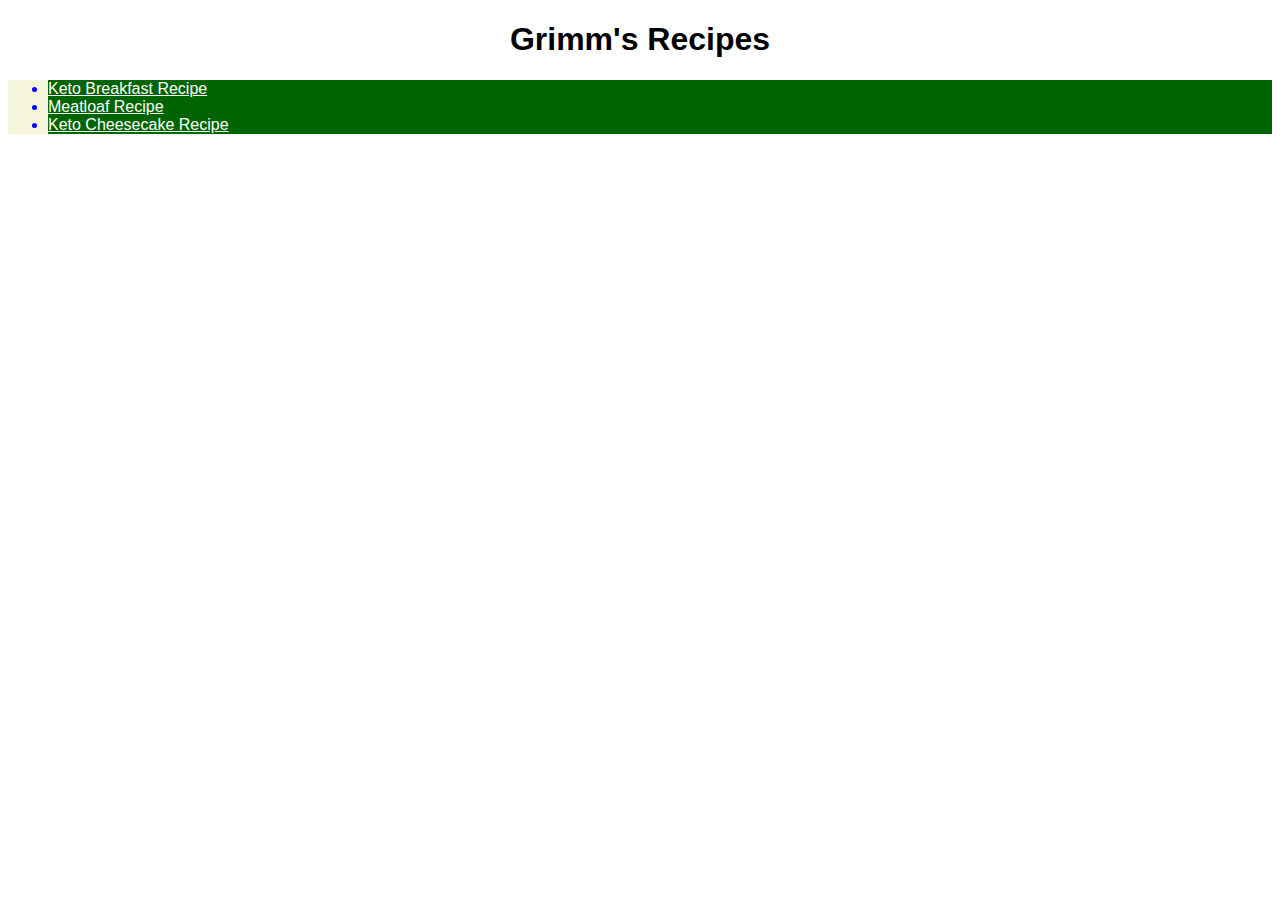
<file: index.html>
<!DOCTYPE html>
<html lang="en">
<head>
    <meta charset="UTF-8">
    <meta http-equiv="X-UA-Compatible" content="IE=edge">
    <meta name="viewport" content="width=device-width, initial-scale=1.0">
    <title>Recipes Project</title>
    <link rel="stylesheet" href="styles.css">
</head>
<body>
    <h1>Grimm's Recipes</h1>    

    <ul>
        <li><a href="recipes/ketobreakfast.html" class="indexlink">Keto Breakfast Recipe</a></li>
        <li><a href="recipes/meatloaf.html" class="indexlink">Meatloaf Recipe</a></li>
        <li><a href="recipes/ketocheesecake.html" class="indexlink">Keto Cheesecake Recipe</a></li>
    </ul>
    
</body>
</html>
</file>
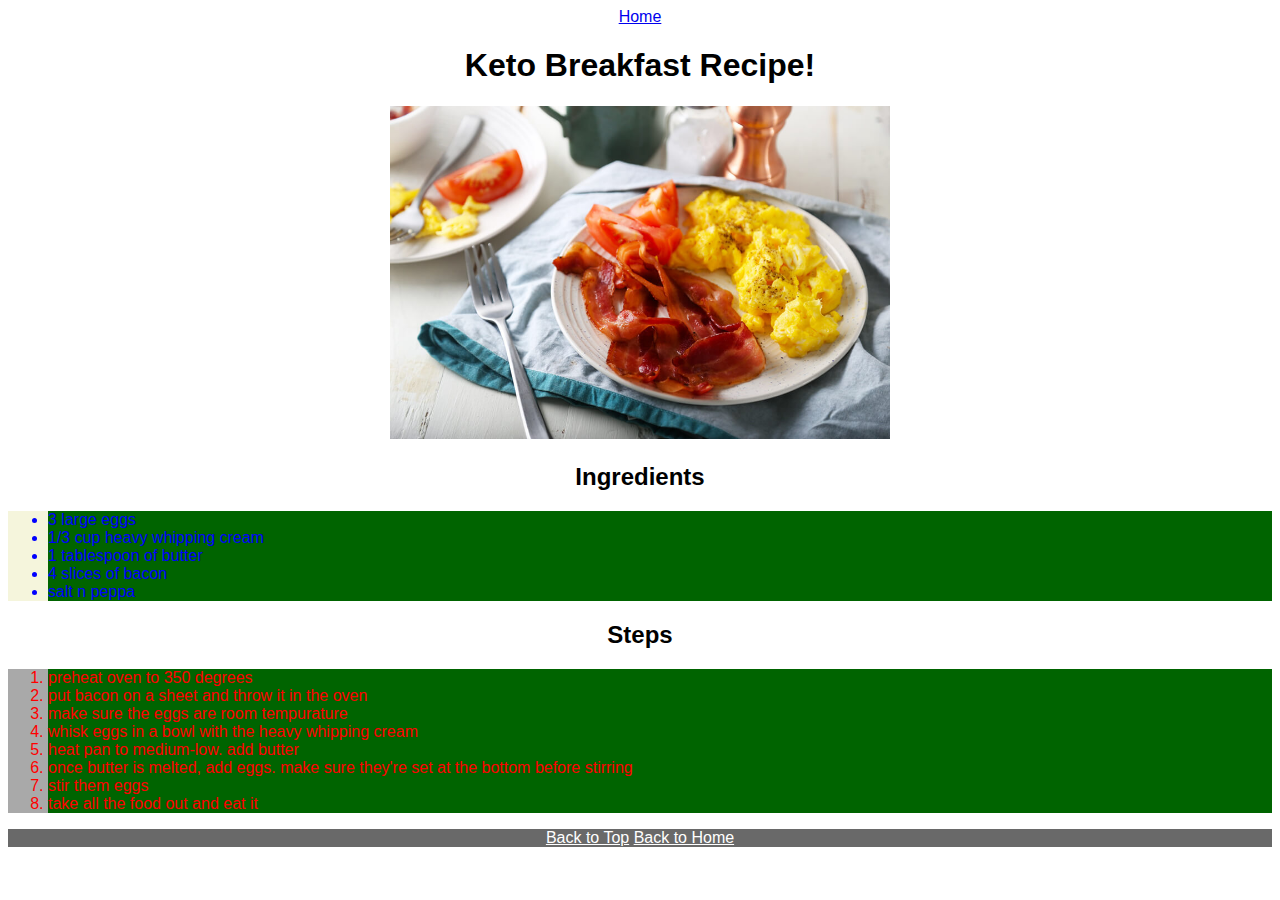
<file: recipes/ketobreakfast.html>
<!DOCTYPE html>
<html lang="en">
    <head>
        <meta charset="UTF-8">
        <meta http-equiv="X-UA-Compatible" content="IE=edge">
        <meta name="viewport" content="width=device-width, initial-scale=1.0">
        <title>Mom! The MEATLOAF!!</title>
        <link rel="stylesheet" href="../styles.css">
    </head>

    <body>
        
        <div class="top-menu">
            <a href="../index.html">Home</a>
        </div>

        <a name="top"></a>
        <h1>Keto Breakfast Recipe!</h1>
        <div class="image-section">
            <img src="../images/keto-bacon-and-eggs-featured.jpg">
        </div>  

        <h2>Ingredients</h2>
        <ul>
            <li>3 large eggs</li>
            <li>1/3 cup heavy whipping cream</li>
            <li>1 tablespoon of butter</li>
            <li>4 slices of bacon</li>
            <li>salt n peppa</li>
        </ul>

        <h2>Steps</h2>
        <ol>
            <li>preheat oven to 350 degrees</li>
            <li>put bacon on a sheet and throw it in the oven</li>
            <li>make sure the eggs are room tempurature</li>
            <li>whisk eggs in a bowl with the heavy whipping cream</li>
            <li>heat pan to medium-low. add butter</li>
            <li>once butter is melted, add eggs. make sure they're set at the bottom before stirring</li>
            <li>stir them eggs</li>
            <li>take all the food out and eat it</li>
        </ol>

        <div class="bottom-menu">
            <a href="#top">Back to Top</a>
            <a href="../index.html">Back to Home</a>
        </div>
    </body>
</html>
</file>
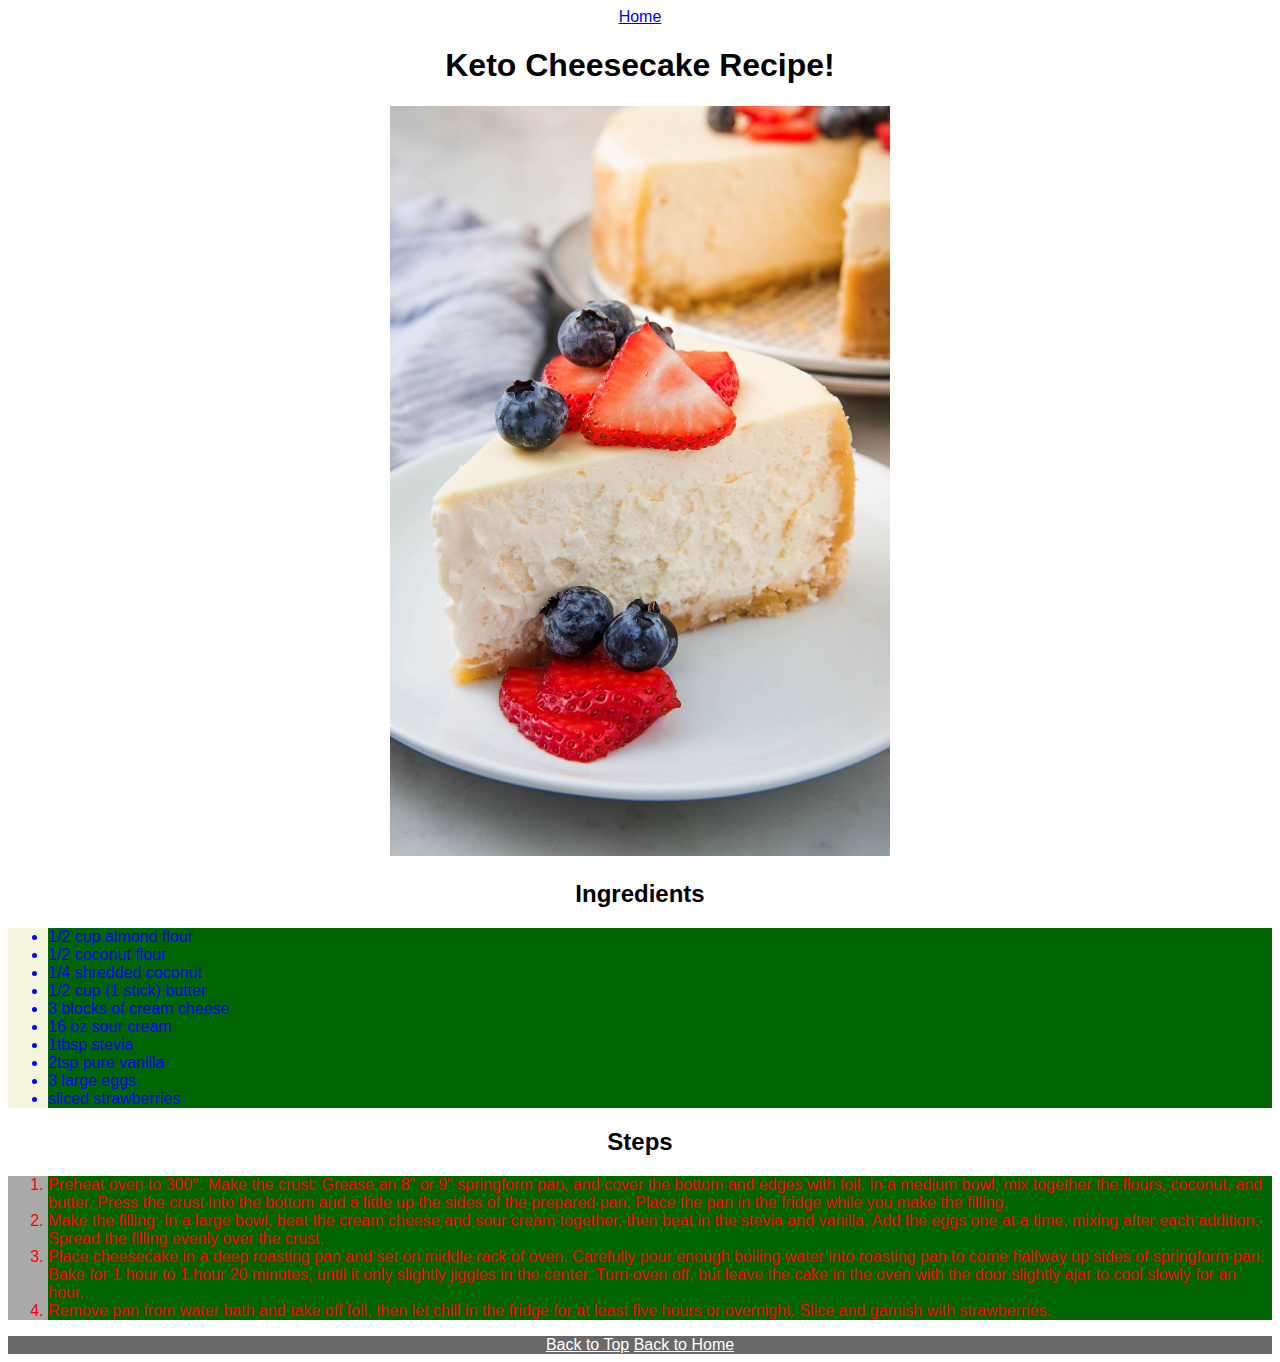
<file: recipes/ketocheesecake.html>
<!DOCTYPE html>
<html lang="en">
    <head>
        <meta charset="UTF-8">
        <meta http-equiv="X-UA-Compatible" content="IE=edge">
        <meta name="viewport" content="width=device-width, initial-scale=1.0">
        <title>Mom! The MEATLOAF!!</title>
        <link rel="stylesheet" href="../styles.css">
    </head>

    <body>
        
        <div class="top-menu">
            <a href="../index.html">Home</a>
        </div>

        <a name="top"></a>
        <h1>Keto Cheesecake Recipe!</h1>
        <div class="image-section">
            <img src="../images/delish-sugar-free-cheesecake-177-1542821232.jpg">
        </div>

        <h2>Ingredients</h2>
        <ul>
            <li>1/2 cup almond flour</li>
            <li>1/2 coconut flour</li>
            <li>1/4 shredded coconut</li>
            <li>1/2 cup (1 stick) butter</li>
            <li>3 blocks of cream cheese</li>
            <li>16 oz sour cream</li>
            <li>1tbsp stevia</li>
            <li>2tsp pure vanilla</li>
            <li>3 large eggs</li>
            <li>sliced strawberries</li>
        </ul>

        <h2>Steps</h2>
        <ol>
            <li>Preheat oven to 300°. Make the crust: Grease an 8" or 9" springform pan, and cover the bottom and edges with foil. In a medium bowl, mix together the flours, coconut, and butter. Press the crust into the bottom and a little up the sides of the prepared pan. Place the pan in the fridge while you make the filling.</li>
            <li>Make the filling: In a large bowl, beat the cream cheese and sour cream together, then beat in the stevia and vanilla. Add the eggs one at a time, mixing after each addition. Spread the filling evenly over the crust. </li>
            <li>Place cheesecake in a deep roasting pan and set on middle rack of oven. Carefully pour enough boiling water into roasting pan to come halfway up sides of springform pan. Bake for 1 hour to 1 hour 20 minutes, until it only slightly jiggles in the center. Turn oven off, but leave the cake in the oven with the door slightly ajar to cool slowly for an hour.</li>
            <li>Remove pan from water bath and take off foil, then let chill in the fridge for at least five hours or overnight. Slice and garnish with strawberries.</li>
        </ol>

        <div class="bottom-menu">
            <a href="#top">Back to Top</a>
            <a href="../index.html">Back to Home</a>
        </div>
    </body>
</html>
</file>
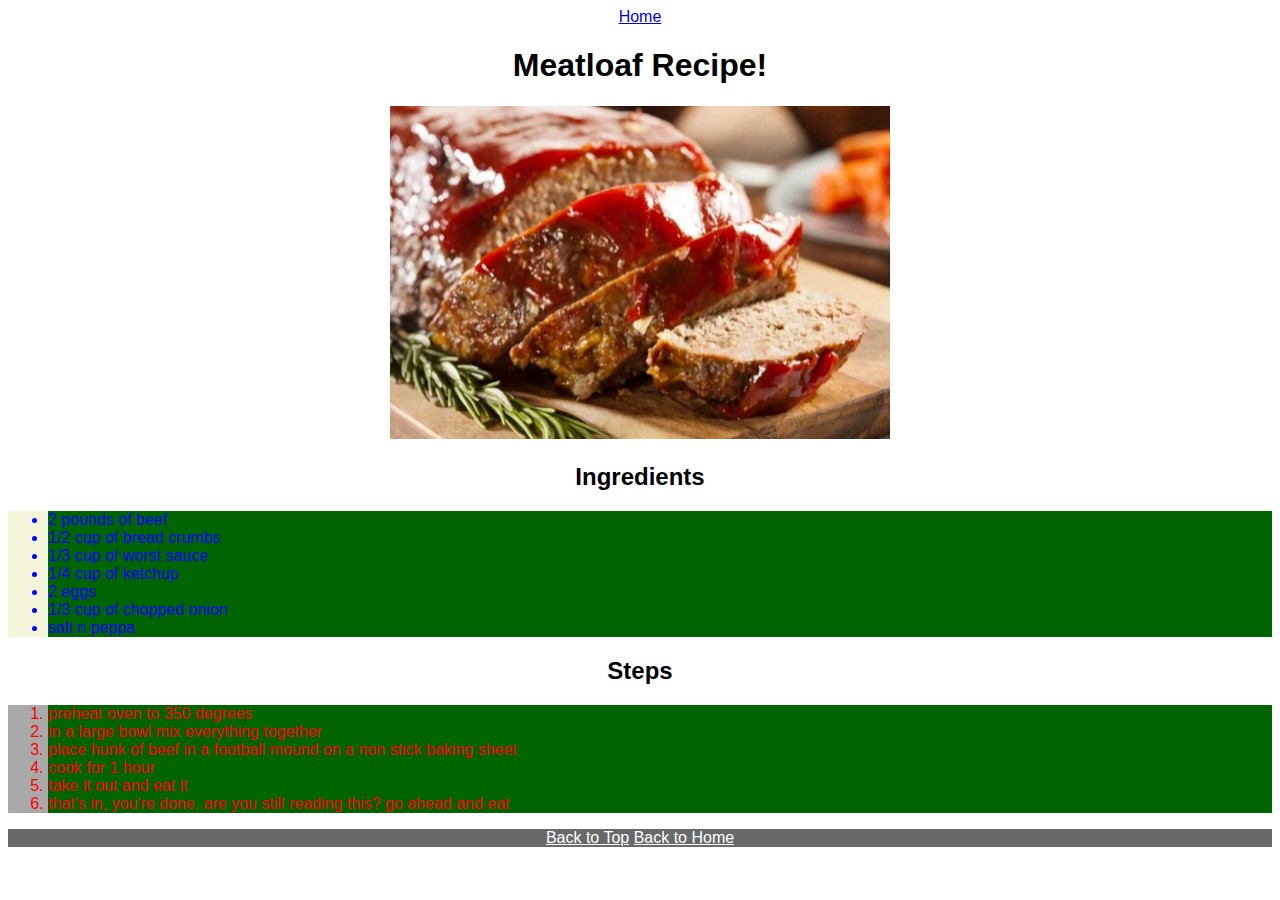
<file: recipes/meatloaf.html>
<!DOCTYPE html>
<html lang="en">
    <head>
        <meta charset="UTF-8">
        <meta http-equiv="X-UA-Compatible" content="IE=edge">
        <meta name="viewport" content="width=device-width, initial-scale=1.0">
        <title>Mom! The MEATLOAF!!</title>
        <link rel="stylesheet" href="../styles.css">
    </head>

    <body>
        <div class="top-menu">
            <a href="../index.html">Home</a>
        </div>
        <a name="top"></a>
        <h1>Meatloaf Recipe!</h1>
        <div class="image-section">
            <img src="../images/meatloaf.jpg">
        </div>
        

        <h2>Ingredients</h2>
        <ul>
            <li>2 pounds of beef</li>
            <li>1/2 cup of bread crumbs</li>
            <li>1/3 cup of worst sauce</li>
            <li>1/4 cup of ketchup</li>
            <li>2 eggs</li>
            <li>1/3 cup of chopped onion</li>
            <li>salt n peppa</li>
        </ul>

        <h2>Steps</h2>
        <ol>
            <li>preheat oven to 350 degrees</li>
            <li>in a large bowl mix everything together</li>
            <li>place hunk of beef in a football mound on a non stick baking sheet</li>
            <li>cook for 1 hour</li>
            <li>take it out and eat it</li>
            <li>that's in, you're done. are you still reading this? go ahead and eat</li>
        </ol>

        <div class="bottom-menu">
            <a href="#top">Back to Top</a>
            <a href="../index.html">Back to Home</a>
        </div>
    </body>
</html>
</file>
<file: styles.css>
body {
    font-family: Arial, Helvetica, sans-serif;
}

h1, h2 {
    text-align: center;
}

img {
    width: 500px;
    height: auto;
    text-align: center;
}

ul {
    background-color: beige;
}

ol {
    background-color: darkgray;
}

li {
    color: white;
    background-color: darkgreen;
}

ul li {
    color: blue;
}

ol li {
    color: red;
}

/* a {
    color: inherit;
} */

.indexlink {
    color: white;
}

div.image-section {
    text-align: center;
}

.top-menu {
    text-align: center;
}

.bottom-menu {
    background-color:dimgray;
    text-align: center
}

.bottom-menu > a {
    color: white;
}
</file>
